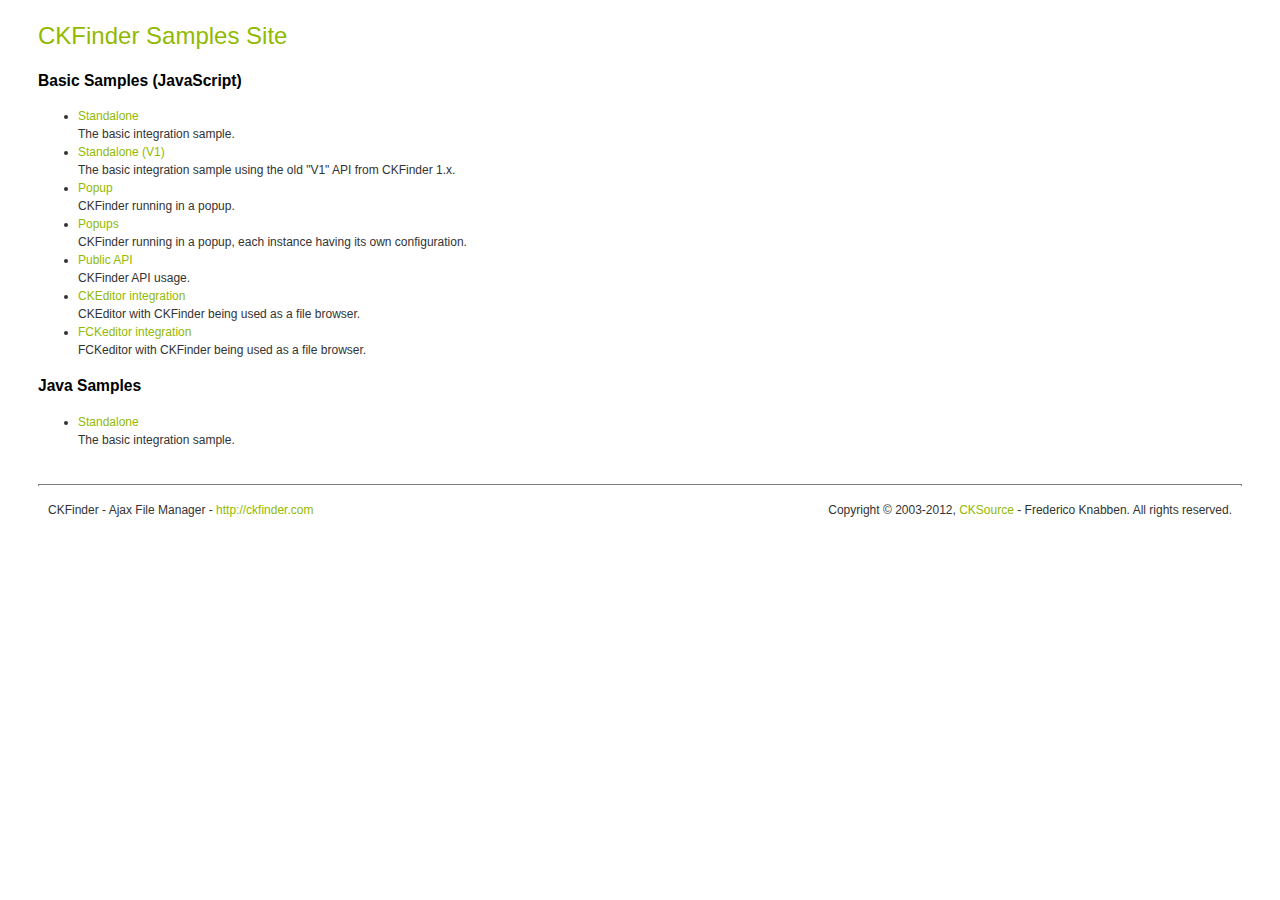
<file: wsrk/WebRoot/static/ckfinder/_samples/index.html>
<!DOCTYPE html PUBLIC "-//W3C//DTD XHTML 1.0 Transitional//EN" "http://www.w3.org/TR/xhtml1/DTD/xhtml1-transitional.dtd">
<!--
 * CKFinder
 * ========
 * http://ckfinder.com
 * Copyright (C) 2007-2012, CKSource - Frederico Knabben. All rights reserved.
 *
 * The software, this file and its contents are subject to the CKFinder
 * License. Please read the license.txt file before using, installing, copying,
 * modifying or distribute this file or part of its contents. The contents of
 * this file is part of the Source Code of CKFinder.
-->
<html xmlns="http://www.w3.org/1999/xhtml">
<head>
	<title>CKFinder - Samples</title>
	<meta http-equiv="Content-Type" content="text/html; charset=utf-8" />
	<meta name="robots" content="noindex, nofollow" />
	<link href="sample.css" rel="stylesheet" type="text/css" />
</head>
<body>
	<h1 class="samples">
		CKFinder Samples Site
	</h1>
	<h2 class="samples">
		Basic Samples (JavaScript)
	</h2>
	<ul class="samples">
		<li><a class="samples" href="standalone.html">Standalone</a><br />The basic integration sample.</li>
		<li><a class="samples" href="standalone_v1.html">Standalone (V1)</a><br />The basic integration sample using the old "V1" API from CKFinder 1.x.</li>
		<li><a class="samples" href="popup.html">Popup</a><br />CKFinder running in a popup.</li>
		<li><a class="samples" href="popups.html">Popups</a><br />CKFinder running in a popup, each instance having its own configuration.</li>
		<li><a class="samples" href="public_api.html">Public API</a><br />CKFinder API usage.</li>
		<li><a class="samples" href="ckeditor.html">CKEditor integration</a><br />CKEditor with CKFinder being used as a file browser.</li>
		<li><a class="samples" href="fckeditor.html">FCKeditor integration</a><br />FCKeditor with CKFinder being used as a file browser.</li>
	</ul>
	<h2 class="samples">
		Java Samples
	</h2>
	<ul class="samples">
		<li><a class="samples" href="tagusage.jsp">Standalone</a><br />The basic integration sample.</li>
	</ul>
	<div id="footer">
		<hr />
		<p>
			CKFinder - Ajax File Manager - <a class="samples" href="http://ckfinder.com/">http://ckfinder.com</a>
		</p>
		<p id="copy">
			Copyright &copy; 2003-2012, <a class="samples" href="http://cksource.com/">CKSource</a> - Frederico Knabben. All rights reserved.
		</p>
	</div>
</body>
</html>
</file>
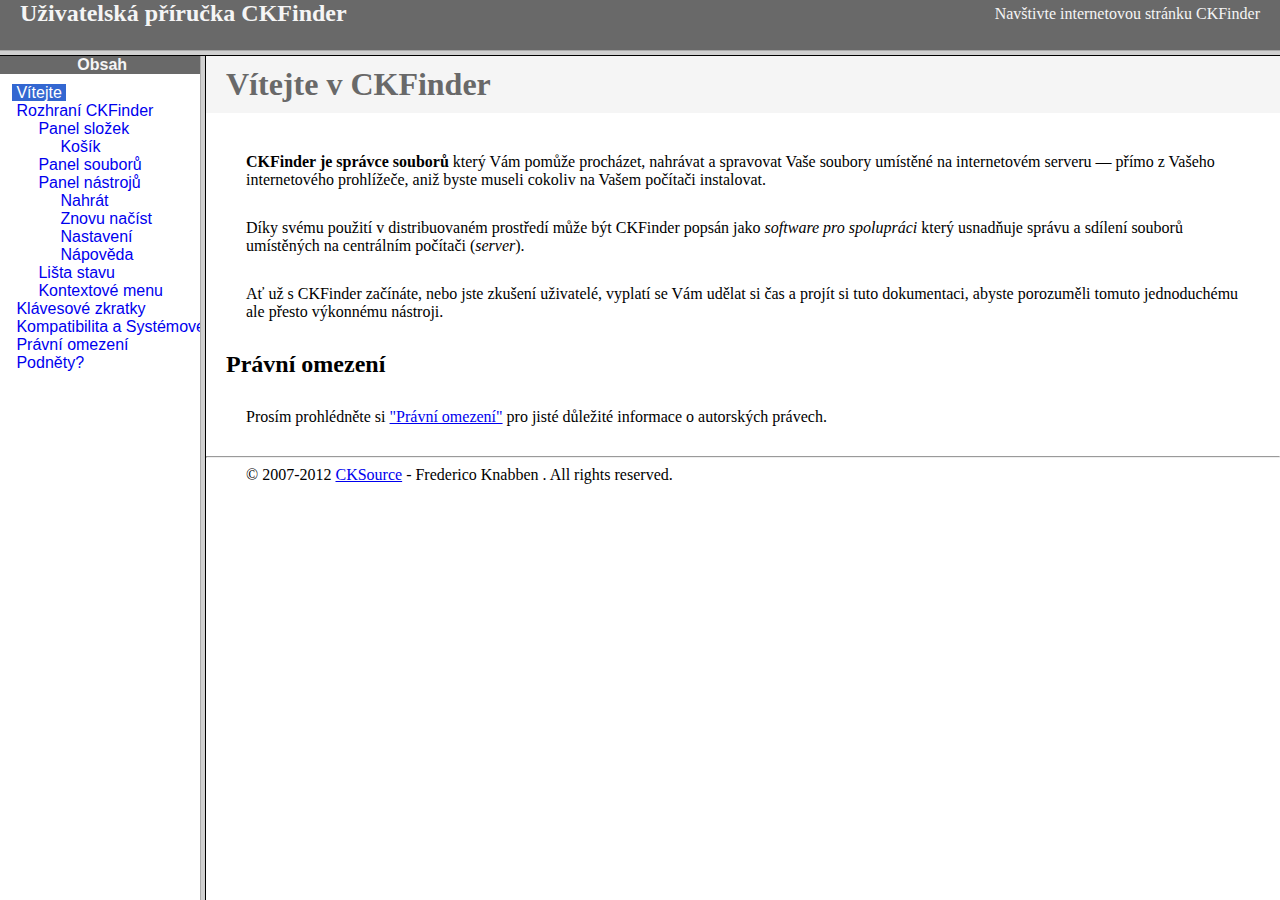
<file: wsrk/WebRoot/static/ckfinder/help/cs/index.html>
<!DOCTYPE HTML PUBLIC "-//W3C//DTD HTML 4.01 Frameset//EN" "http://www.w3.org/TR/html4/frameset.dtd">
<html lang="cs">
<head>
	<title>Uživatelská příručka CKFinder</title>
	<meta name="robots" content="noindex, nofollow">
	<meta http-equiv="Content-Type" content="text/html; charset=utf-8">
	<style type="text/css">
		frame {border-color:#f5f5f5}
	</style>
</head>
<frameset rows="50,*">
	<frame src="files/header.html" noresize="noresize" frameborder="0">
	<frameset cols="200,*">
			<frame src="files/toc.html">
			<frame src="files/001.html" name="CKDocsMain">
	</frameset>
</frameset>
</html>
</file>
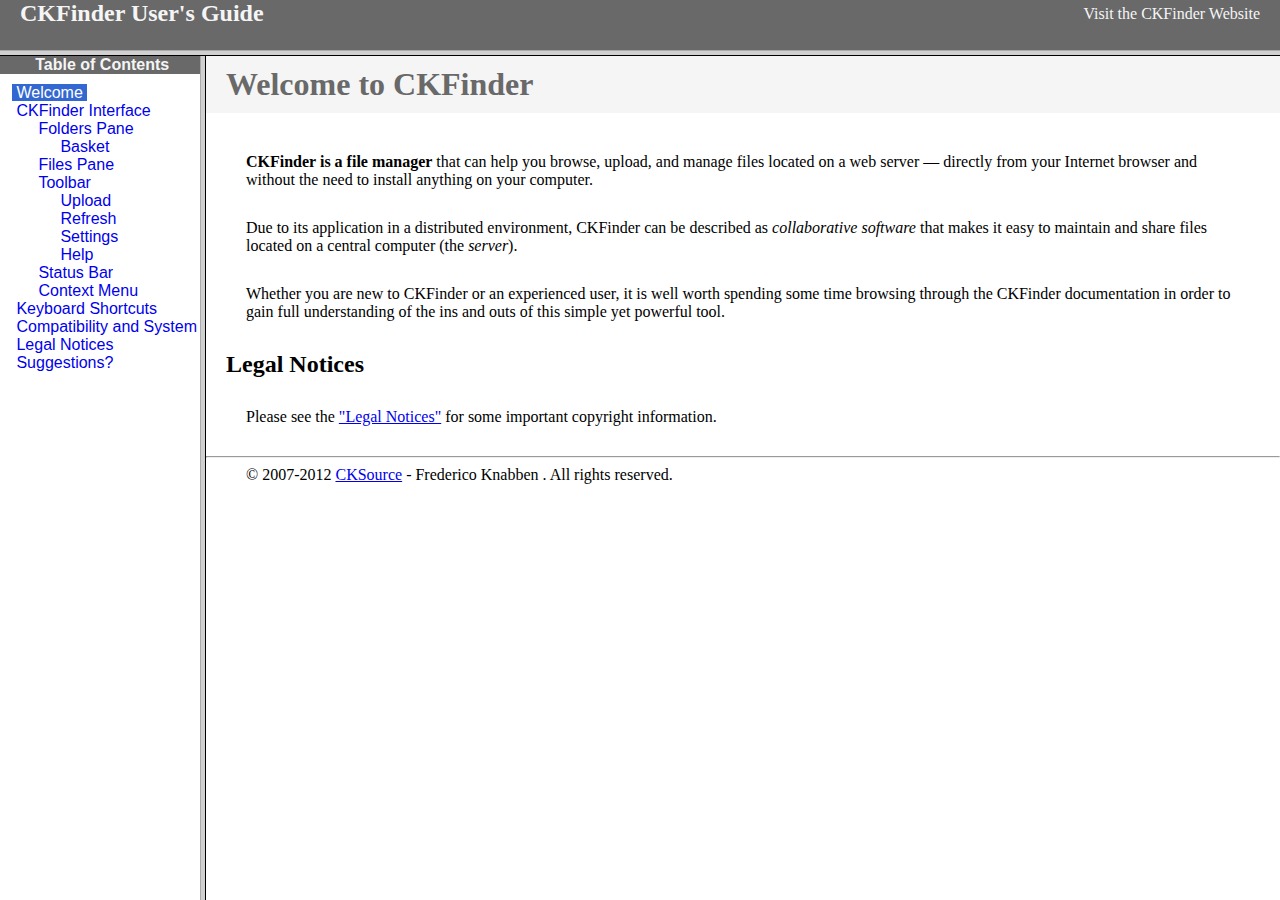
<file: wsrk/WebRoot/static/ckfinder/help/en/index.html>
<!DOCTYPE HTML PUBLIC "-//W3C//DTD HTML 4.01 Frameset//EN" "http://www.w3.org/TR/html4/frameset.dtd">
<html lang="en">
<head>
	<title>CKFinder User's Guide</title>
	<meta name="robots" content="noindex, nofollow">
	<meta http-equiv="Content-Type" content="text/html; charset=utf-8">
	<style type="text/css">
		frame {border-color:#f5f5f5}
	</style>
</head>
<frameset rows="50,*">
	<frame src="files/header.html" noresize="noresize" frameborder="0">
	<frameset cols="200,*">
			<frame src="files/toc.html">
			<frame src="files/001.html" name="CKDocsMain">
	</frameset>
</frameset>
</html>
</file>
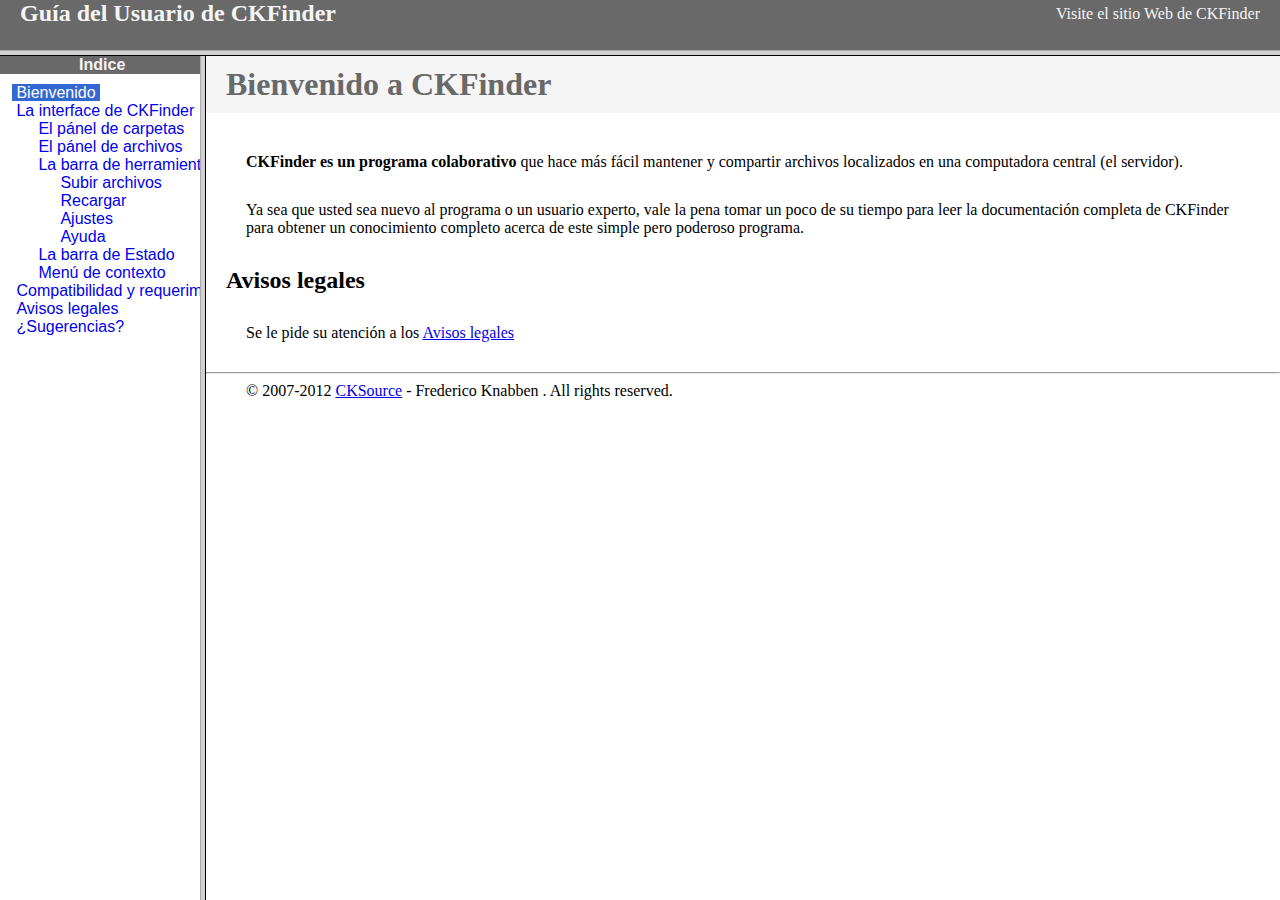
<file: wsrk/WebRoot/static/ckfinder/help/es-mx/index.html>
<!DOCTYPE HTML PUBLIC "-//W3C//DTD HTML 4.01 Frameset//EN" "http://www.w3.org/TR/html4/frameset.dtd">
<html lang="es-mx">
<head>
	<title>Gu&iacute;a para el usuario de CKFinder</title>
	<meta http-equiv="Content-Type" content="text/html; charset=utf-8">
	<meta name="robots" content="noindex, nofollow">
	<style type="text/css">
		frame {border-color:#f5f5f5}
	</style>
</head>
<frameset rows="50,*">
	<frame src="files/header.html" noresize="noresize" frameborder="0">
	<frameset cols="200,*">
			<frame src="files/toc.html">
			<frame src="files/001.html" name="CKDocsMain">
	</frameset>
</frameset>
</html>
</file>
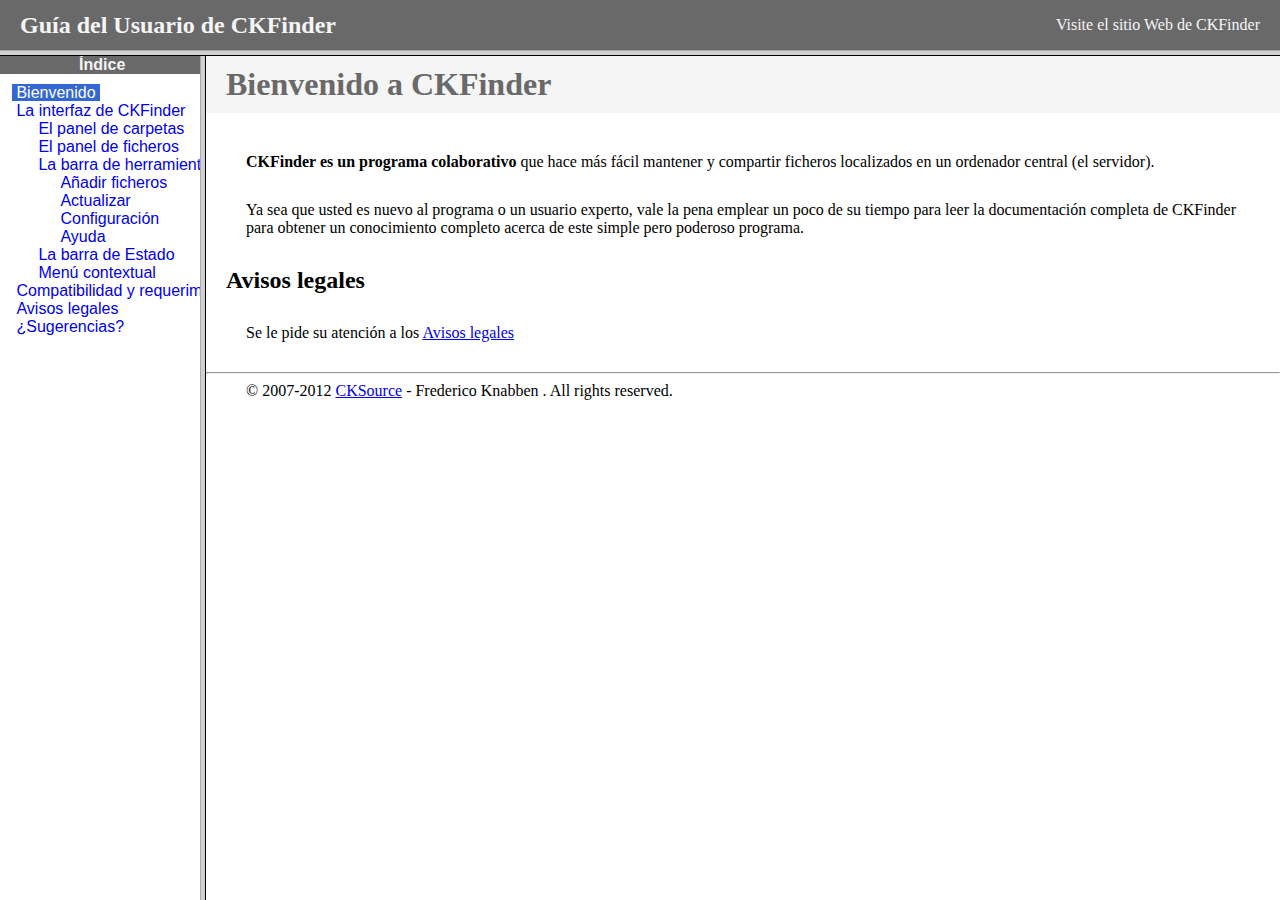
<file: wsrk/WebRoot/static/ckfinder/help/es/index.html>
<!DOCTYPE HTML PUBLIC "-//W3C//DTD HTML 4.01 Frameset//EN" "http://www.w3.org/TR/html4/frameset.dtd">
<html lang="es">
<head>
	<title>Gu&iacute;a para el usuario de CKFinder</title>
	<meta http-equiv="Content-Type" content="text/html; charset=utf-8">
	<meta name="robots" content="noindex, nofollow">
	<style type="text/css">
		frame {border-color:#f5f5f5}
	</style>
</head>
<frameset rows="50,*">
	<frame src="files/header.html" noresize="noresize" frameborder="0">
	<frameset cols="200,*">
			<frame src="files/toc.html">
			<frame src="files/001.html" name="CKDocsMain">
	</frameset>
</frameset>
</html>
</file>
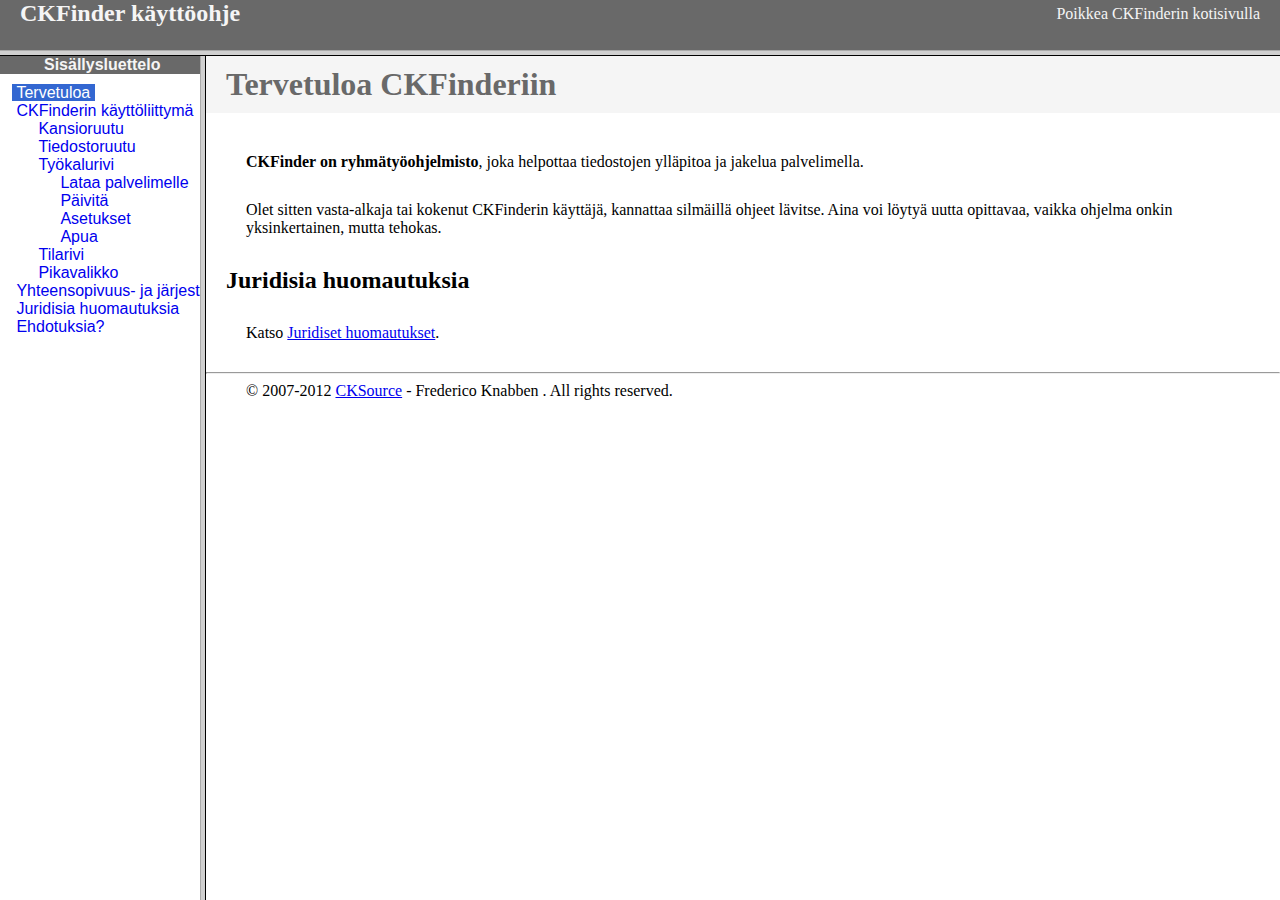
<file: wsrk/WebRoot/static/ckfinder/help/fi/index.html>
<!DOCTYPE HTML PUBLIC "-//W3C//DTD HTML 4.01 Frameset//EN" "http://www.w3.org/TR/html4/frameset.dtd">
<html lang="fi">
<head>
	<title>CKFinder käyttöohje</title>
	<meta http-equiv="Content-Type" content="text/html; charset=utf-8">
	<meta name="robots" content="noindex, nofollow">
	<style type="text/css">
		frame {border-color:#f5f5f5}
	</style>
</head>
<frameset rows="50,*">
	<frame src="files/header.html" noresize="noresize" frameborder="0">
	<frameset cols="200,*">
			<frame src="files/toc.html">
			<frame src="files/001.html" name="CKDocsMain">
	</frameset>
</frameset>
</html>
</file>
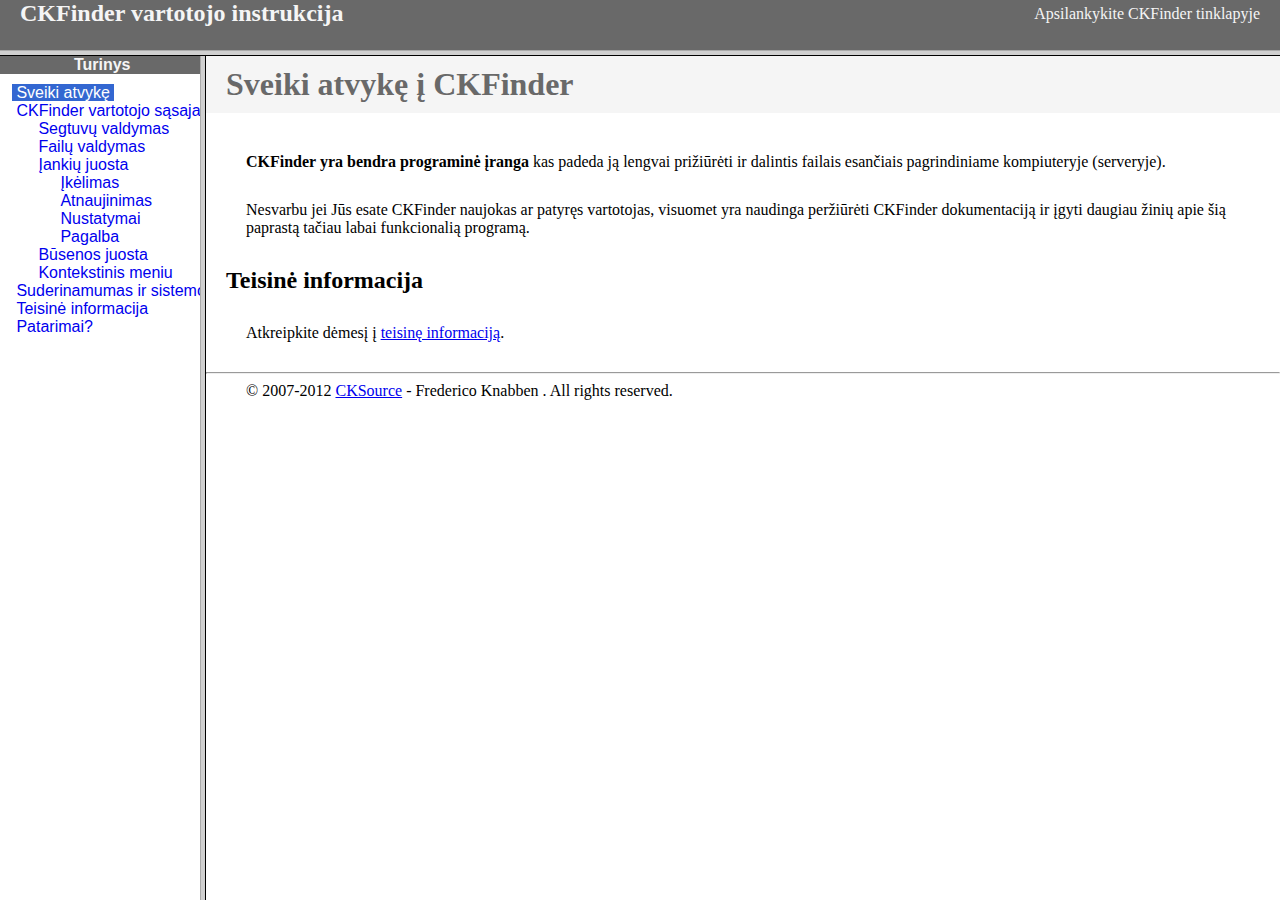
<file: wsrk/WebRoot/static/ckfinder/help/lt/index.html>
<!DOCTYPE HTML PUBLIC "-//W3C//DTD HTML 4.01 Frameset//EN" "http://www.w3.org/TR/html4/frameset.dtd">
<html lang="lt">
<head>
	<title>CKFinder User's Guide</title>
	<meta http-equiv="Content-Type" content="text/html; charset=utf-8">
	<meta name="robots" content="noindex, nofollow">
	<style type="text/css">
		frame {border-color:#f5f5f5}
	</style>
</head>
<frameset rows="50,*">
	<frame src="files/header.html" noresize="noresize" frameborder="0">
	<frameset cols="200,*">
			<frame src="files/toc.html">
			<frame src="files/001.html" name="CKDocsMain">
	</frameset>
</frameset>
</html>
</file>
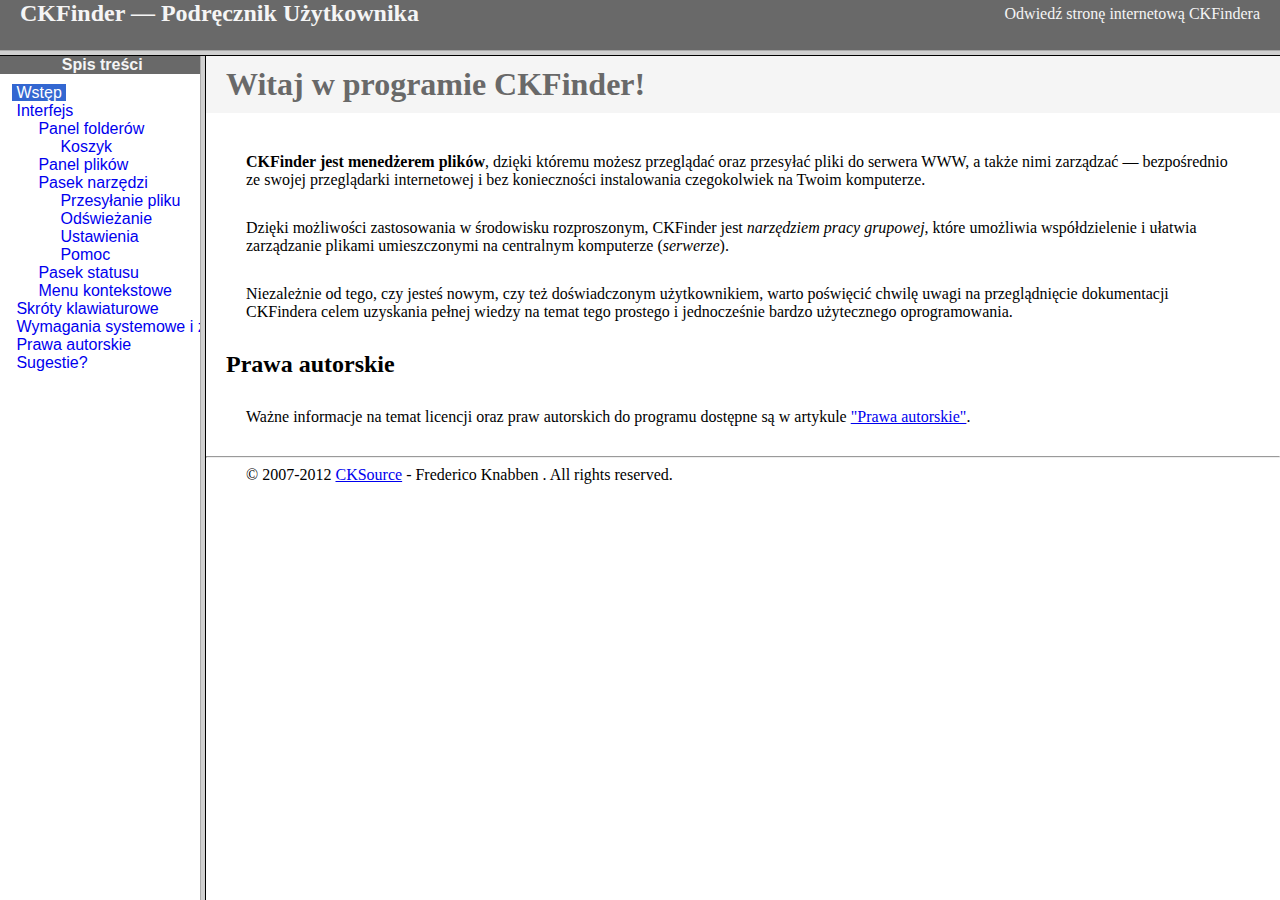
<file: wsrk/WebRoot/static/ckfinder/help/pl/index.html>
<!DOCTYPE HTML PUBLIC "-//W3C//DTD HTML 4.01 Frameset//EN" "http://www.w3.org/TR/html4/frameset.dtd">
<html lang="pl">
<head>
	<title>CKFinder &mdash; Podręcznik Użytkownika</title>
	<meta http-equiv="Content-Type" content="text/html; charset=utf-8">
	<meta name="robots" content="noindex, nofollow">
	<style type="text/css">
		frame {border-color:#f5f5f5}
	</style>
</head>
<frameset rows="50,*">
	<frame src="files/header.html" noresize="noresize" frameborder="0">
	<frameset cols="200,*">
			<frame src="files/toc.html">
			<frame src="files/001.html" name="CKDocsMain">
	</frameset>
</frameset>
</html>
</file>
<file: wsrk/WebRoot/static/ckfinder/_samples/sample.css>
/*
 * CKFinder
 * ========
 * http://ckfinder.com
 * Copyright (C) 2007-2012, CKSource - Frederico Knabben. All rights reserved.
 *
 * The software, this file and its contents are subject to the CKFinder
 * License. Please read the license.txt file before using, installing, copying,
 * modifying or distribute this file or part of its contents. The contents of
 * this file is part of the Source Code of CKFinder.
 *
 * Styles used in the samples pages.
 */

html, body, h1, h2, h3, h4, h5, h6, div, span, blockquote, p, address, form, fieldset, img, ul, ol, dl, dt, dd, li, hr, table, td, th, strong, em, sup, sub, dfn, ins, del, q, cite, var, samp, code, kbd, tt, pre {
	line-height: 1.5em;
}

body {
	padding:10px 30px;
}

input, textarea, select, option, optgroup, button, td, th {
	font-size: 100%;
}

pre,
code,
kbd,
samp,
tt{
  font-family: monospace,monospace;
  font-size: 1em;
}

h1.samples {
  color:#92B901;
  font-size:200%;
  font-weight:normal;
  margin: 0;
  padding: 0;
}

h2.samples {
  color:#000000;
  font-size:130%;
  margin: 0;
  padding: 0;
}

p, blockquote, address, form, pre, dl, h1.samples, h2.samples {
	margin-bottom:15px;
}

ul.samples {
	margin-bottom:15px;
}

.clear {
	clear:both;
}

fieldset
{
	margin: 0;
	padding: 10px;
}

body, input, textarea {
	color: #333333;
	font-family: Arial, Helvetica, sans-serif;
}

body {
	font-size: 75%;
}

a.samples {
	color: #92B901;
	text-decoration:none;
}

a.samples:hover {
  text-decoration:underline;
	color: #BED567;
}

form
{
	margin: 0;
	padding: 0;
}

pre.samples
{
	background-color: #F7F7F7;
	border: 1px solid #D7D7D7;
	overflow: auto;
	padding: 0.25em;
}

#alerts
{
	color: Red;
}

#footer {
	clear: both;
	padding-top: 10px;
}
#footer hr
{
	margin: 10px 0 15px 0;
	height: 1px;
	border: solid 1px gray;
	border-bottom: none;
}

#footer p
{
	margin: 0 10px 10px 10px;
	float: left;
}

#footer #copy
{
	float: right;
}

#outputSample
{
	width: 100%;
	table-layout: fixed;
}

#outputSample thead th
{
	color: #dddddd;
	background-color: #999999;
	padding: 4px;
	white-space: nowrap;
}

#outputSample tbody th
{
	vertical-align: top;
	text-align: left;
}

#outputSample pre
{
	margin: 0;
	padding: 0;
	white-space: pre; /* CSS2 */
	white-space: -moz-pre-wrap; /* Mozilla*/
	white-space: -o-pre-wrap; /* Opera 7 */
	white-space: pre-wrap; /* CSS 2.1 */
	white-space: pre-line; /* CSS 3 (and 2.1 as well, actually) */
	word-wrap: break-word; /* IE */
}

.description {
	border: 1px dotted #B7B7B7;
	margin-bottom: 10px;
	padding: 20px 10px 20px;
}

label {
	display: block;
	margin-bottom:6px;
}
</file>
